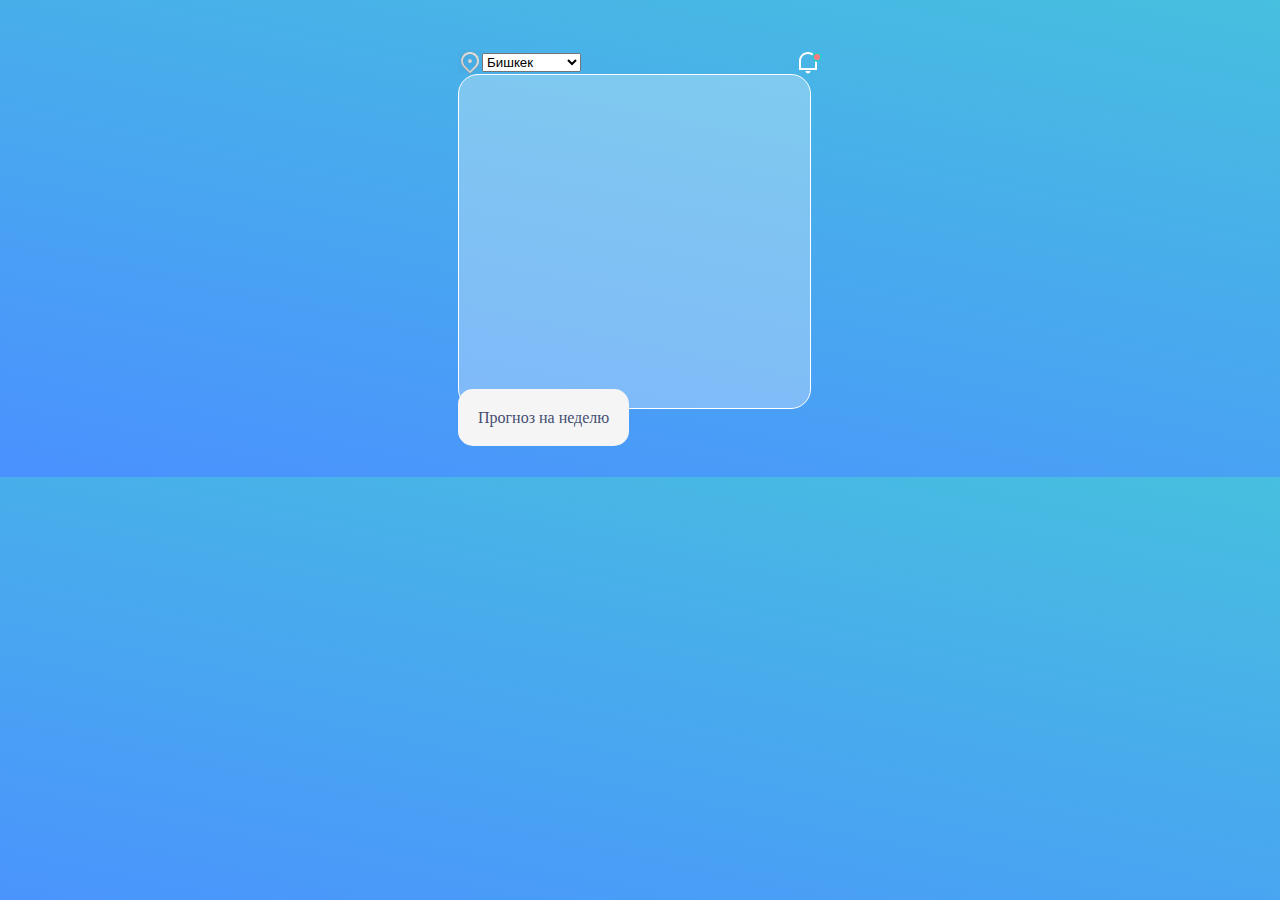
<file: weather/index.html>
<!DOCTYPE html>
<html lang="en">
<head>
    <meta charset="UTF-8">
    <meta http-equiv="X-UA-Compatible" content="IE=edge">
    <meta name="viewport" content="width=device-width, initial-scale=1.0">
    <link rel="stylesheet" href="style.css">
    <title>Document</title>
</head>

<body>
    <div class="container">
    <div class="header">
        <div class="location">
            <div class="select">
          <img src="./Vectorr.svg" alt="">
          <select id="city">
              <option value="Bishkek">Бишкек</option>
              <option value="Bishkek">Нарын</option>
              <option value="Bishkek">Ош</option>
              <option value="Bishkek">Баткен</option>
              <option value="Bishkek">Чуй</option>
              <option value="Bishkek">Талас</option>
              <option value="Bishkek">Джала-Абад</option>
          </select>
          </div>
          <img src="./Group 652.svg" alt="">
        </div>

        <!-- </div> -->
        
          
        <div class="weather">

        </div>
    
    <div class="content">
        <div class="daytoday"></div>
        <div class="temp"></div>
        <div class="description"></div>
        <div class="rain">
        <div class="gust"> </div>
    <div class="wind"></div>
</div>
    </div>
        
</div>
    
    <div class="button">
    <a href="./secondPage.html">Прогноз на неделю</a>
    </div>
</div>
    <script src="./index.js"></script>
</body>
</html>
</file>
<file: weather/style.css>
@import url('https://fonts.googleapis.com/css2?family=Overpass&display=swap');
@import url('https://fonts.googleapis.com/css2?family=Anton&family=Open+Sans&family=Overpass:wght@400;600&display=swap');
@import url('https://fonts.googleapis.com/css2?family=Anton&family=Open+Sans&family=Overpass:wght@400;700&display=swap');
*{
    margin: 0;
    padding: 0;
    box-sizing: border-box;
}
body{

    background: linear-gradient(192.05deg, #47BFDF 0%, #4A91FF 100%);
    border-radius: 15px;
}
.header{
    height:100%;
    display:flex;
    flex-direction: column;
    justify-content: space-between;
}
.container{
    width:414px;
    margin: 0 auto;
    /* height:100vh; */
    padding:50px 25px;
    /* padding:30px; */
}

.location{
    display: flex;
    justify-content: space-between;
    height: 100%;
  
}
.select{
    display: flex;
    align-items: center;
}
.weather{
    display:flex;
    justify-content: center;
    align-items: center;
}
.weather img{
    width:200px;
}
.content{
    border:1px solid white;
    background-color: rgba(255, 255, 255, 0.3);
    border-radius: 20px;
    /* width:100%; */
    height:335px;
    width:353px;
    display:flex;
    flex-direction: column;
    align-items: center;
    justify-content: space-evenly;
}
.gust,.wind{
    display:flex;
    justify-content: space-between;
     width:100%; 
}
.rain{
    width:60%;
}

a{   
    padding: 20px;
    background: whitesmoke;
    border-radius: 15px;
    color:#444E72;
    font-style: overpass;
    font-size:16px;
    text-decoration: none;
    justify-content: center;
    align-items: center;
}
.daytoday,.gust,.wind{
    font-family:overpass;
    font-weight:400;
    font-size:18px;
    color:white;
}
.temp{
    font-family:overpass;
    font-weight:400;
    font-size:70px;
    color:white;
}
.description{
    font-family:overpass;
    font-weight:700;
    font-size:24px;
    color:white;
}
.wind p{
    padding-left:30px;
}
</file>
